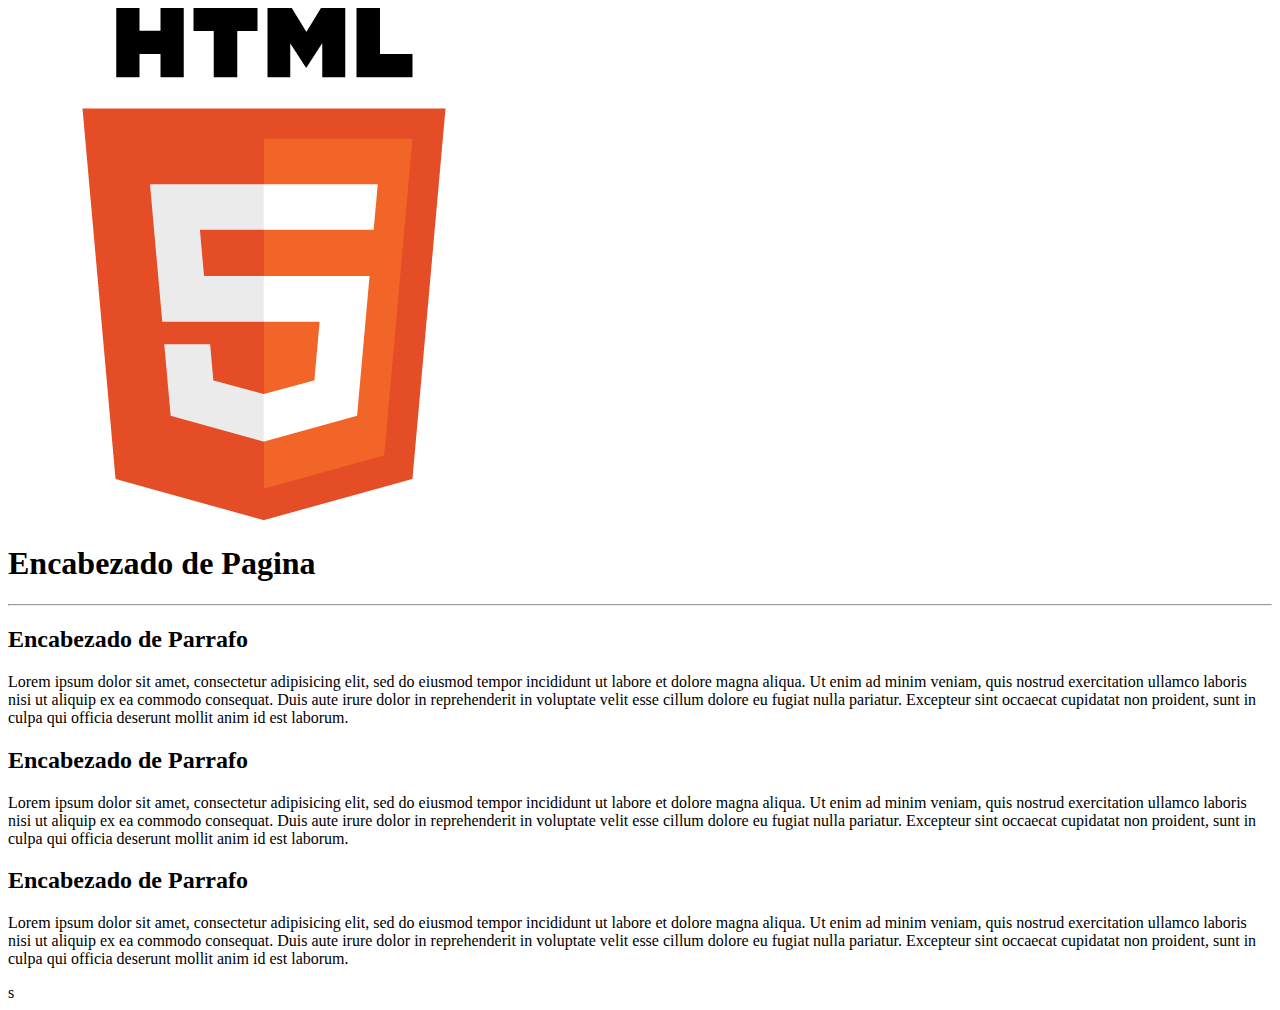
<file: Ejemplo/index.html>
<!DOCTYPE html>
<html lang="es">
<head>
	<title>Tarea 1</title>
</head>
<body>
	<img src="img/HTML5_Logo_512.png">
	<h1>Encabezado de Pagina</h1>
	<hr>
	<h2>Encabezado de Parrafo</h2>
	<p>Lorem ipsum dolor sit amet, consectetur adipisicing elit, sed do eiusmod
	tempor incididunt ut labore et dolore magna aliqua. Ut enim ad minim veniam,
	quis nostrud exercitation ullamco laboris nisi ut aliquip ex ea commodo
	consequat. Duis aute irure dolor in reprehenderit in voluptate velit esse
	cillum dolore eu fugiat nulla pariatur. Excepteur sint occaecat cupidatat non
	proident, sunt in culpa qui officia deserunt mollit anim id est laborum.</p>
	<!--Separacion entre parrafos-->
	<h2>Encabezado de Parrafo</h2>
	<p>Lorem ipsum dolor sit amet, consectetur adipisicing elit, sed do eiusmod
	tempor incididunt ut labore et dolore magna aliqua. Ut enim ad minim veniam,
	quis nostrud exercitation ullamco laboris nisi ut aliquip ex ea commodo
	consequat. Duis aute irure dolor in reprehenderit in voluptate velit esse
	cillum dolore eu fugiat nulla pariatur. Excepteur sint occaecat cupidatat non
	proident, sunt in culpa qui officia deserunt mollit anim id est laborum.</p>
	<!--Separacion entre parrafos-->
	<h2>Encabezado de Parrafo</h2>
	<p>Lorem ipsum dolor sit amet, consectetur adipisicing elit, sed do eiusmod
	tempor incididunt ut labore et dolore magna aliqua. Ut enim ad minim veniam,
	quis nostrud exercitation ullamco laboris nisi ut aliquip ex ea commodo
	consequat. Duis aute irure dolor in reprehenderit in voluptate velit esse
	cillum dolore eu fugiat nulla pariatur. Excepteur sint occaecat cupidatat non
	proident, sunt in culpa qui officia deserunt mollit anim id est laborum.</p>s
</body>
</html>
</file>
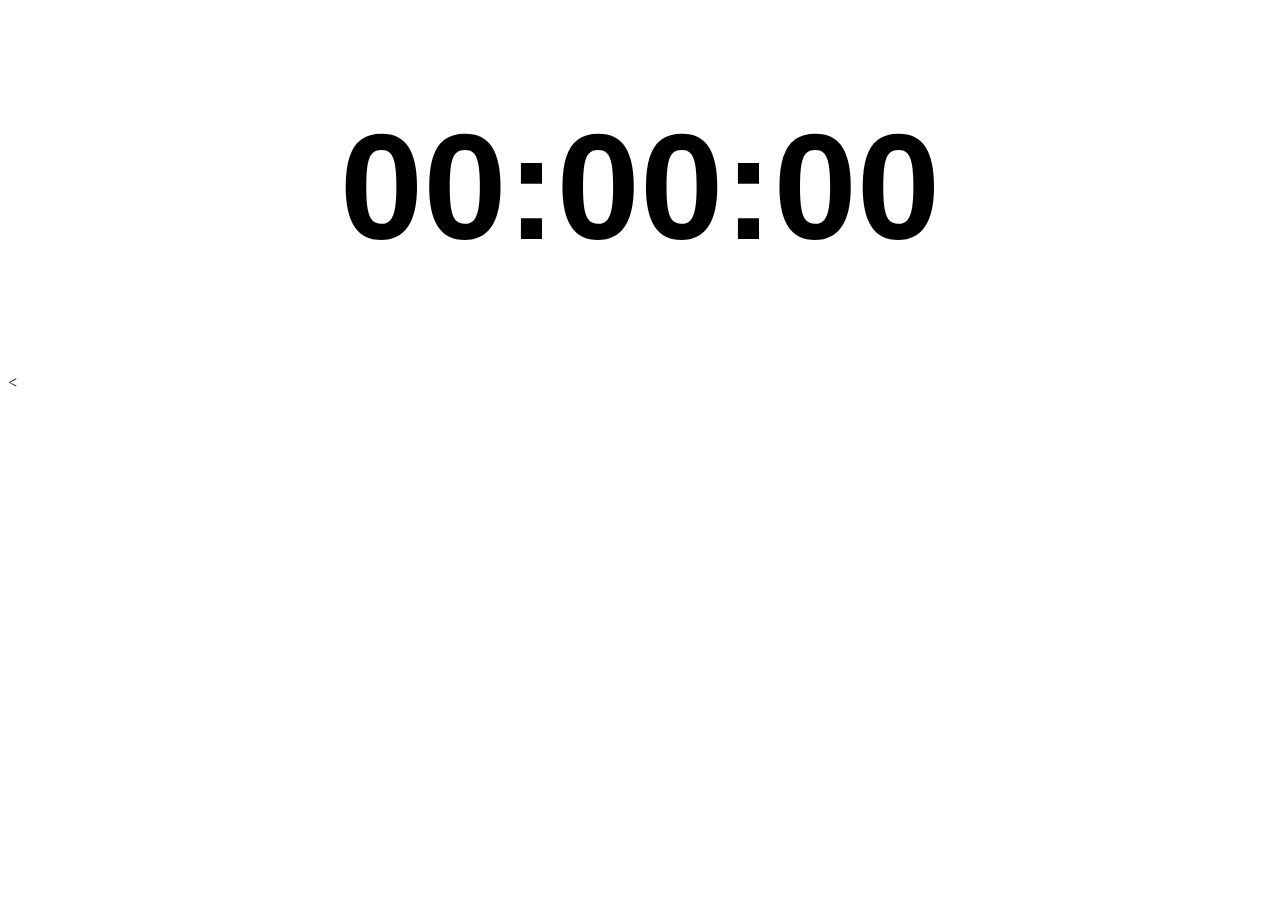
<file: reloj/index.html>
<!DOCTYPE html>
<html>
<head>
	<title></title>
</head>
<body class="container" style="height: 100%;">
	<section class="jumbotron" style="height: 100%;">
	<h1 style="
			font-family: sans-serif;
			font-weight: bold;
			font-size: 150px;
			display: flex;
			justify-content: center;
			align-items: center;
			">

		<span id="hora">00</span>:
		<span id="minuto">00</span>:
		<span id="segundo">00</span>

	</h1><
	</section>

	<script type="text/javascript" src="js/jquery-3.2.1.js"></script>
	<script type="text/javascript">
		
		setInterval(function() {
			var d = new Date();
			var hora = d.getHours()+':'+d.getMinutes()+':'+d.getSeconds();
			console.log(hora);
			$('#hora').text((d.getHours()<10)?'0'+d.getHours():d.getHours());
			$('#minuto').text((d.getMinutes()<10)?'0'+d.getMinutes():d.getMinutes());
			$('#segundo').text((d.getSeconds()<10)?'0'+d.getSeconds():d.getSeconds());
		},1000);

	</script>
</body>
</html>
</file>
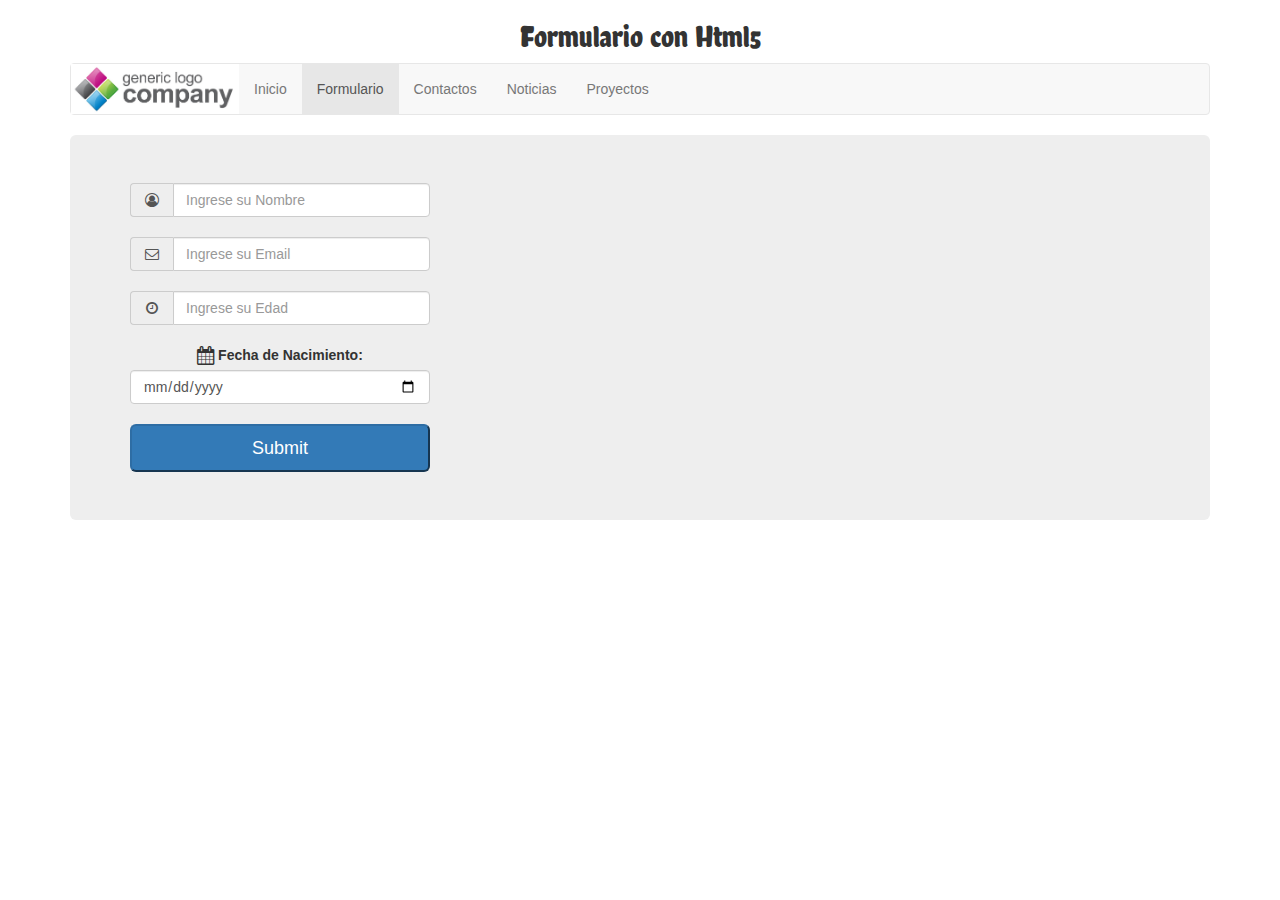
<file: Tarea1/index.html>
<!DOCTYPE html>
<html>
<head>
	<title>Formulario Html</title>
	<link rel="stylesheet" type="text/css" href="css/bootstrap.css">
	<link href="https://fonts.googleapis.com/css?family=Chela+One" rel="stylesheet">
	<link rel="stylesheet" type="text/css" href="font-awesome-4.7.0/css/font-awesome.min.css">
</head>
<body class="container">
<header>
	<h2 class="form-signin-heading" style="text-align: center; font-family: 'Chela One', cursive;">Formulario con Html5</h2>
</header>
<nav class="navbar navbar-default">
	<ul class="nav navbar-nav">
    	<div class="navbar-header">
        <a href="#" class="navbar-left"><img src="img/generic-logo2.jpg" style="width: 168px;"></a>
    	</div>
    	<li><a href="#">Inicio</a></li>
		<li class="active"><a href="#">Formulario</a></li>
		<li><a href="#">Contactos</a></li>
		<li><a href="#">Noticias</a></li>
		<li><a href="#">Proyectos</a></li>
	</ul>
</nav>
<section class="jumbotron">
	<form method="POST" style="width: 300px;">
		<div class="input-group margin-bottom-sm">
  		<span class="input-group-addon"><i class="fa fa-user-circle-o fa-fw"></i></span>
  		<input class="form-control" name="nombre" type="text" placeholder="Ingrese su Nombre" required="required">
		</div>
		<br>
		<div class="input-group margin-bottom-sm">
  		<span class="input-group-addon"><i class="fa fa-envelope-o fa-fw"></i></span>
  		<input class="form-control" name="email" type="email" placeholder="Ingrese su Email" required="required">
		</div>
		<br>
		<div class="input-group margin-bottom-sm">
  		<span class="input-group-addon"><i class="fa fa-clock-o fa fa-fw"></i></span>
  		<input class="form-control" name="edad" type="number" placeholder="Ingrese su Edad" required="required" min="0" max="100">
		</div>
		<br>
		<div style="text-align: center;">
		<label><i class="fa fa-calendar fa-lg" aria-hidden="true"></i> Fecha de Nacimiento:</label>
		</div>
		<input type="date" name="fechaNacimiento" class="form-control" required="required">
		<br>
		<input type="submit" class="btn-primary btn-block btn-lg">
	</form>
</section>
</body>
<div style="text-align: center;">
<footer>

</footer>
</div>
</html>
</file>
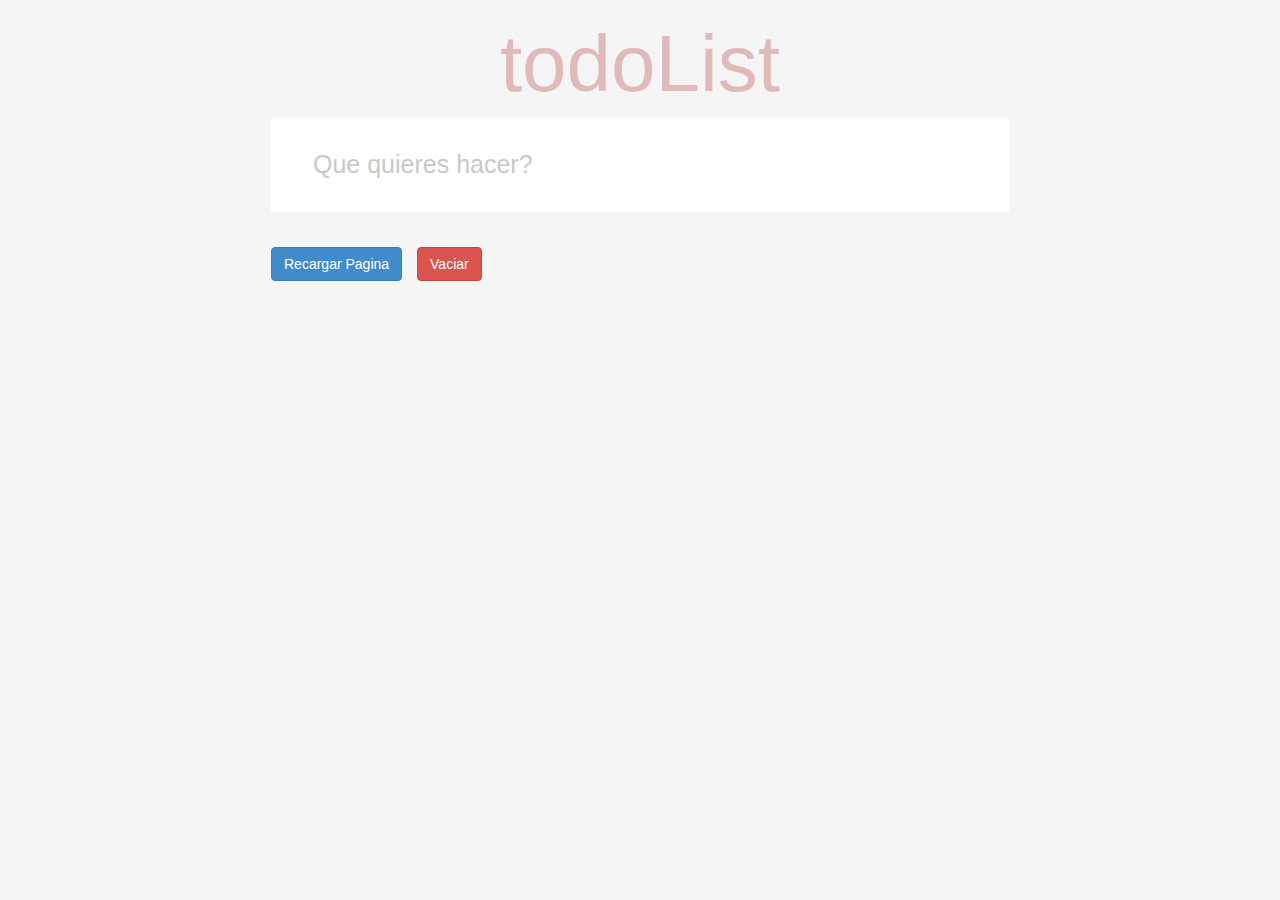
<file: tareatodomvc/index.html>
<!DOCTYPE html>
<html lang="es">
<head>
	<title>todo mvc</title>
	<meta charset="utf-8">
	<link rel="stylesheet" type="text/css" href="css/bootstrap.min.css">
	<link rel="stylesheet" type="text/css" href="css/style.css">
</head>
<body>
	<div class="container">
		<h1 class="title">todoList</h1>
		<div class="form-input">
			<input type="text" placeholder="Que quieres hacer?" class="form-control">
		</div>
		<div class="todo-list"></div>
		<div class="recargar"></div>
		<div class="eliminar"></div>
	</div>
	<script type="text/javascript" src="js/jquery.min.js"></script>
	<script type="text/javascript" src="js/app.js"></script>
</body>
</html>
</file>
<file: tareatodomvc/css/style.css>
body {
	background-color: #f5f5f5;
}
.container {
	margin: auto;
	width: 60%;
	text-align: center;
}
.form-input{
	background-color: #fff;
	text-shadow: 4px 4px 4px #aaa;
	padding: 30px;
}
.form-input input{
	border: none;
	box-shadow: none;
	font-size: 25px;
}
.form-input input:focus{
	box-shadow: none;
}
.form-input input::placeholder{
	opacity: 0.40;
}
.title {
	color: rgba(175, 47, 47, 0.30);
	font-size: 80px;
}
.todo-list {
	background-color: #fff;
	margin-top: 15px;
}
#deletetodo {
	padding: 15.5px;
	margin-top: -18px;
  	margin-right: 10px;
}
#recargarbut {
	margin-top: 20px;
	margin-right: 15px;
}
#vaciarbut {
	margin-top: 20px;
}
</file>
